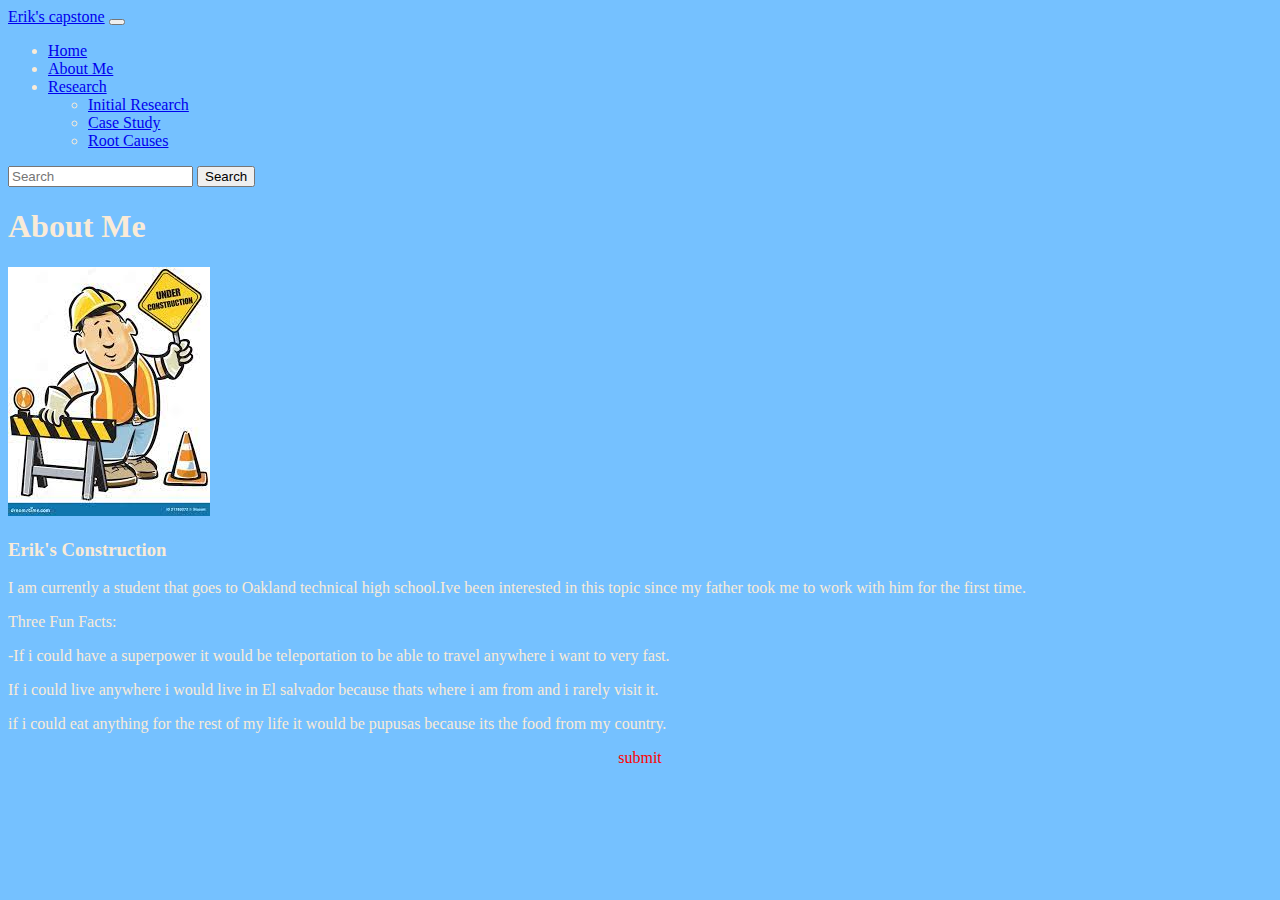
<file: assignment3.07/AboutErik.html>
<!DOCTYPE html>
<html lang="en">
<head>
    <meta charset="UTF-8">
    <meta http-equiv="X-UA-Compatible" content="IE=edge">
    <meta name="viewport" content="width=device-width, initial-scale=1.0">
    <title>Document</title>
    
    <link href="https://cdn.jsdelivr.net/npm/bootstrap@5.3.2/dist/css/bootstrap.min.css" rel="stylesheet" integrity="sha384-T3c6CoIi6uLrA9TneNEoa7RxnatzjcDSCmG1MXxSR1GAsXEV/Dwwykc2MPK8M2HN" crossorigin="anonymous">
    <link rel ="stylesheet" href="style.css">
    <script src = "script.js" defer></script>
</head>
<body>
<nav class="navbar navbar-expand-lg bg-body-tertiary">
      <div class="container-fluid">
        <a class="navbar-brand" href="/">Erik's capstone</a>
        <button class="navbar-toggler" type="button" data-bs-toggle="collapse" data-bs-target="#navbarSupportedContent" aria-controls="navbarSupportedContent" aria-expanded="false" aria-label="Toggle navigation">
          <span class="navbar-toggler-icon"></span>
        </button>
        <div class="collapse navbar-collapse" id="navbarSupportedContent">
          <ul class="navbar-nav me-auto mb-2 mb-lg-0">
            <li class="nav-item">
              <a class="nav-link active" aria-current="page" href="/">Home</a>
            </li>
            <li class="nav-item">
              <a class="nav-link" href="AboutErik.html">About Me </a>
            </li>
            <li class="nav-item dropdown">
              <a class="nav-link dropdown-toggle" href="#" role="button" data-bs-toggle="dropdown" aria-expanded="false">
                  Research
                </a>
                <ul class="dropdown-menu">
                  <li><a class="dropdown-item" href="initialResearchErik.html">Initial Research</a></li>
                  <li><a class="dropdown-item" href="caseStudy.html">Case Study</a></li>
                  <li><a class="dropdown-item" href="RootCausesErik.html">Root Causes</a></li>
                </ul>
              </li>
            </ul>
            <form class="d-flex" role="search">
              <input class="form-control me-2" type="search" placeholder="Search" aria-label="Search">
              <button class="btn btn-outline-success" type="submit">Search</button>
            </form>
            </div>
          </div>
        </nav>
        <div class = "container border border-black border-5">
          <h1>About Me</h1>
          <img width = "" src = "[data-uri]">
          <h3>Erik's Construction</h3>
          <p> I am currently a student that goes to Oakland technical high school.Ive been interested in this topic since my father took me to work with him for the first time. </p>
          <p> </p>
          <p> Three Fun Facts: <br> </p>
          <p>-If i could have a superpower it would be teleportation to be able to travel anywhere i want to very fast.</p>
          <p>If i could live anywhere i would live in El salvador because thats where i am from and i rarely visit it.</p>
          <p> if i could eat anything for the rest of my life it would be pupusas because its the food from my country.</p>
        </div>
        <p id = "button"></p>

  <script src="https://cdn.jsdelivr.net/npm/bootstrap@5.3.2/dist/js/bootstrap.bundle.min.js" integrity="sha384-C6RzsynM9kWDrMNeT87bh95OGNyZPhcTNXj1NW7RuBCsyN/o0jlpcV8Qyq46cDfL" crossorigin="anonymous"></script>
</body>
</html>
</file>
<file: assignment3.07/style.css>
body{
    background: rgba(0, 140, 255, 0.541);
    color:antiquewhite;

}

.navbar-brand {
    font-family: Comic Sans MS;
}
</file>
